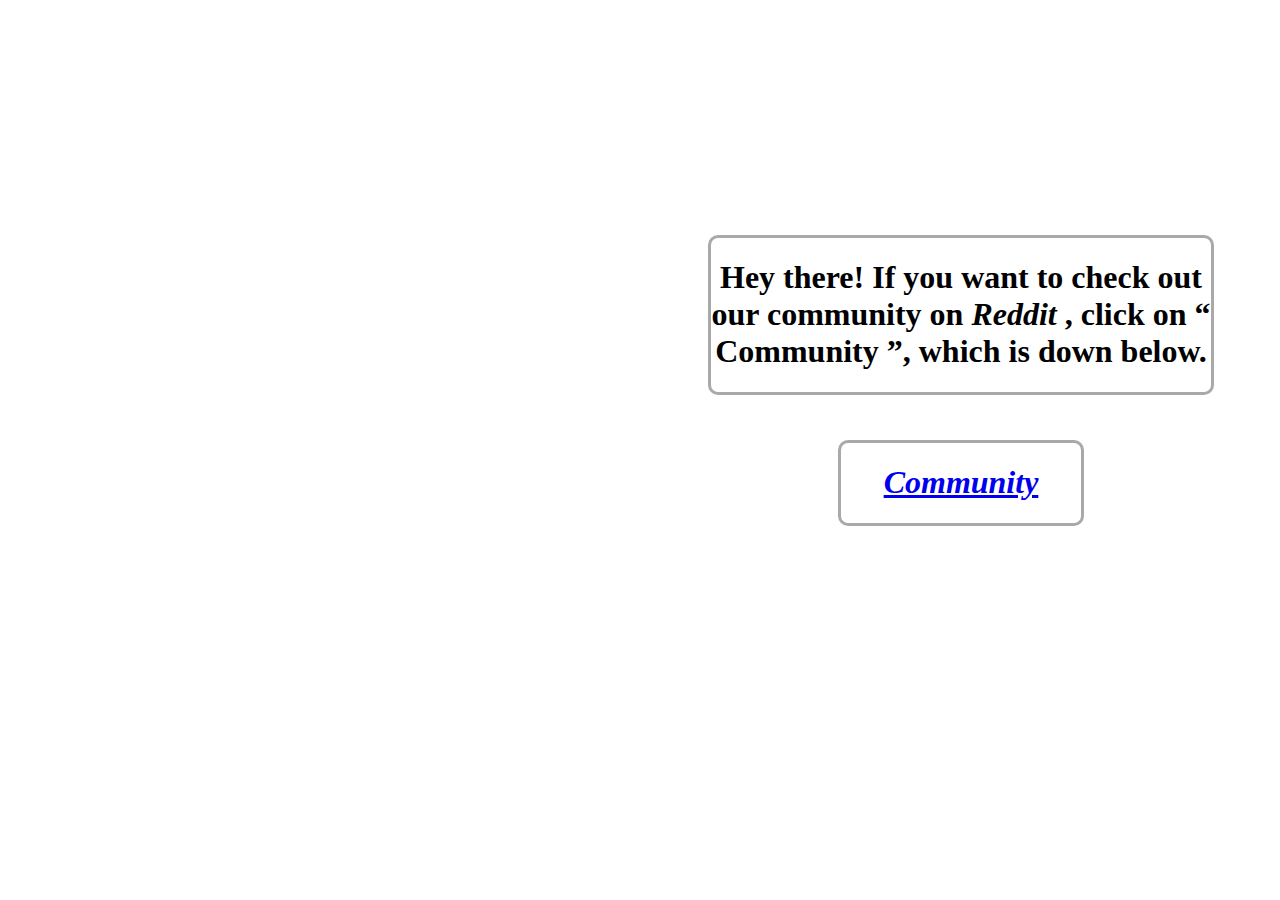
<file: index.html>
<!DOCTYPE html>
<!--
Created using JS Bin
http://jsbin.com

Copyright (c) 2024 by anonymous (http://jsbin.com/kutolexepu/1/edit)

Released under the MIT license: http://jsbin.mit-license.org
-->
<meta name="robots" content="noindex">
<html>
<head>
  <meta charset="utf-8">
  <meta name="viewport" content="width=device-width">
  <title>link1</title>
<style id="jsbin-css">
body {
  background-image:url("https://t4.ftcdn.net/jpg/04/01/25/23/360_F_401252360_L9Ophcvy3yjnU5akk2JJi0dMFOZZQUXb.jpg");
}
.container {
  font-family:Georgia;
  position:absolute;
  top:250px;
}
.box {
  position:absolute;
  width:500px;
  left:700px;
  top:-15px;
  background-color:white;
  border-radius:10px;
  border-style:solid;
  border-color:darkgray;
}
.box2 {
  position:absolute;
  width:240px;
  left:830px;
  top:190px;
  background-color:white;
  border-radius:10px;
  border-style:solid;
  border-color:darkgray;
}

</style>
</head>
<body>
<div class="container">
  <div class="box">
    <h1> <center> Hey there! If you want to check out our community on <em> Reddit </em>, click on <q> Community </q>, which is down below. </center></h1>
  </div>
  <div class="box2">
    <h1> <em> <center> <a href="https://www.reddit.com/r/2b2t/">Community</a> </center> </em> </h1>
  </div>
  </div>
</body>
</html>
</file>
